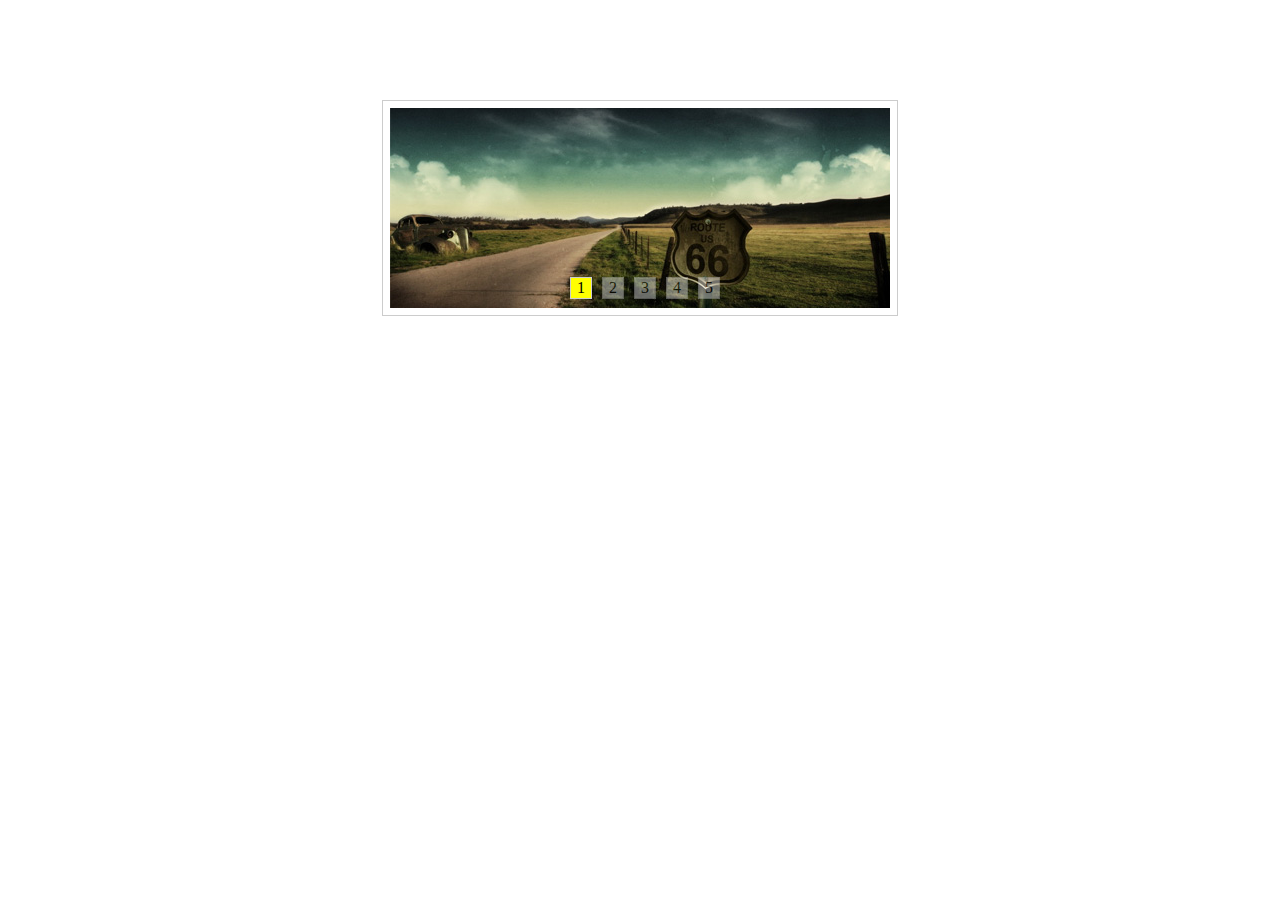
<file: 完整轮播图/index.html>
<!DOCTYPE html>
<html lang="en">
<head>
  <meta charset="UTF-8">
  <title>轮播图</title>
  <link rel="stylesheet" href="./index.css">
</head>
<body>
  <div class="all" id='box'>
    <div class="screen">
      <ul>
        <li><img src="images/1.jpg" width="500" height="200"/></li>
        <li><img src="images/2.jpg" width="500" height="200"/></li>
        <li><img src="images/3.jpg" width="500" height="200"/></li>
        <li><img src="images/4.jpg" width="500" height="200"/></li>
        <li><img src="images/5.jpg" width="500" height="200"/></li>
      </ul>
      <ol>
      </ol>
    </div>
    <div id="arr"><span id="left">&lt;</span><span id="right">&gt;</span></div>
  </div>
  <script>
    // 0.获取要操作的元素
    var box = document.getElementById("box");
    var screen = box.children[0];
    var ul = screen.children[0];
    var ol = screen.children[1];
    var ulLis = ul.children;//所有的图片


    //1.动态生成结构(图片和对应的按钮)
    for (var i = 0; i < ulLis.length; i++) {
      //动态生成按钮(每一个小按钮都是一个li标签)
      var li = document.createElement("li");
      //给li添加序号=索引号+1
      li.innerHTML = i + 1;
      //追加到ol下面
      ol.appendChild(li);
    }
    var olLis = ol.children;
    olLis[0].className = "current";


    //2.鼠标经过按钮(显示对应的图片)
    var imgWidth = screen.offsetWidth;
    for (var j = 0; j < olLis.length; j++) {
      olLis[j].index = j;
      olLis[j].onmouseover = function () {
        for (var k = 0; k < olLis.length; k++) {
           olLis[k].className = "";
        }
        this.className = "current";

        //图片向左移动时目标距离target和 当前按钮索引号 和 图片宽度有关 
        var target = -this.index* imgWidth;
        // console.log(target);    
        animate(ul, target);
      }
    }



    //3.鼠标点击左右箭头
     var arrRight = document.getElementById("right");
     var arrLeft = document.getElementById("left");
     var timer = null;

    // 3.1鼠标经过box显示arr 
    box.onmouseover = function () {
      arr.style.display = "block";
      clearInterval(timer);
    }
    // 3.2鼠标离开box隐藏arr 设置定时器继续自动播放
    box.onmouseout = function () {
      arr.style.display = "none";
      timer = setInterval(playNext, 1000);

    }
    // 3.3点击 右箭头 显示下一张
    var picIndex = 0;//pic表示当前图片的索引
    var squareIndex = 0;//square表示当前按钮的索引
    arrRight.onclick = function () {
      picIndex++;
      if (picIndex< ulLis.length) {
        var target = -picIndex* imgWidth;   
        animate(ul, target);
      }else{
        picIndex = 0;
        ul.style.left = 0;
      }

      squareIndex++;
      if (squareIndex < ulLis.length) {
        //干掉所有小按钮
        for (var i = 0; i < olLis.length; i++) {
          olLis[i].className = "";
        }
        //留下我自己有current类名
        olLis[squareIndex].className = "current";
      }else{
        squareIndex=0;
        for (var i = 0; i < olLis.length; i++) {
          olLis[i].className = "";
        }
        //留下我自己有current类名
        olLis[squareIndex].className = "current";
      } 
    } 

    // 3.4点击 左箭头 显示上一张
    arrLeft.onclick = function () { 
      picIndex--; 
      squareIndex--;
      if (picIndex >= 0) {
        animate(ul, -picIndex * imgWidth);
      }else{
        picIndex=ulLis.length-1;
        ul.style.left = -picIndex * imgWidth+'px';
      }

      if (squareIndex >= 0) {
        for (var i = 0; i < olLis.length; i++) {
          olLis[i].className = "";
        }
        olLis[squareIndex].className = "current";
      }else{
        squareIndex=ulLis.length-1;
        for (var i = 0; i < olLis.length; i++) {
          olLis[i].className = "";
        }
        olLis[squareIndex].className = "current";
      }
    }

    //4.添加自动滚动
    timer = setInterval(playNext, 1000)
    function playNext(){
      // 4.1图片自动滚动
      picIndex++;
      if (picIndex< ulLis.length) {
        var target = -picIndex* imgWidth;   
        animate(ul, target);
      }else{
        picIndex = 0;
        ul.style.left = 0;
      }

      // 4.2索引小按钮自动滚动
      squareIndex++;
      if (squareIndex < olLis.length) {
        //干掉所有小按钮
        for (var i = 0; i < olLis.length; i++) {
          olLis[i].className = "";
        }
        //留下我自己有current类名
        olLis[squareIndex].className = "current";
      }else{
        squareIndex=0;
        for (var i = 0; i < olLis.length; i++) {
          olLis[i].className = "";
        }
        //留下我自己有current类名
        olLis[squareIndex].className = "current";
      } 
    } 

    
    

    function animate(obj, target) {
        clearInterval(obj.timer);
        obj.timer = setInterval(function () {
            var step = 25;
            //left值越小越靠左
            //obj.offsetLeft小于target
            //obj在target的左侧
            //应该向右走
            //向右走step是正
            /*if (obj.offsetLeft < target) {
             step = 25;
             }
             if (obj.offsetLeft > target) {
             //向左走是负
             step = -25;
             }*/
            var step = obj.offsetLeft < target ? step : -step;

            //Math.abs(obj.offsetLeft - target) 这个表示对象到目标的距离
            //如果对象到目标的距离比一步迈出的距离要大 我就要继续走

            if (Math.abs(obj.offsetLeft - target) > Math.abs(step)) {
                obj.style.left = obj.offsetLeft + step + "px";
            } else {
                //再迈一步就超过目标了
                obj.style.left = target + "px";//手动把对象放置到目标上
                clearInterval(obj.timer);//清理定时器
            }
        }, 15)
    }

  </script>
</body>
</html>
</file>
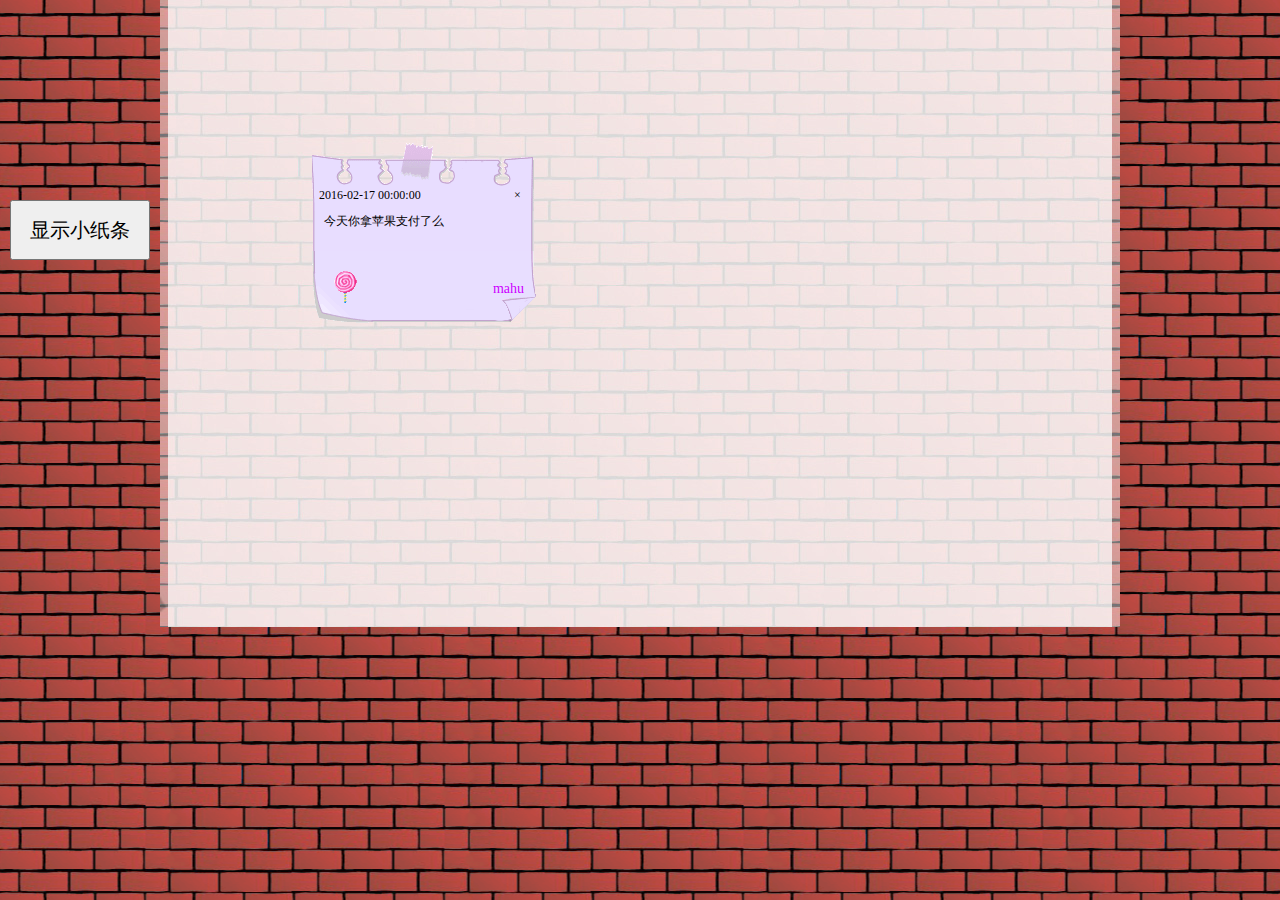
<file: 祝愿墙/祝愿墙.html>
<!DOCTYPE html>
<html>
<head lang="en">
  <meta charset="UTF-8">
  <title></title>
  <style>
    body {
      margin: 0 auto;
      padding: 0px;
      font-size: 12px;
      background: url(images/bg.gif) repeat center 36px;
      text-align: center;
      background-color: #c30230;
    }

    #content {
      margin: 0 auto;
      width: 960px;
      background: url(images/content_bg.jpg) no-repeat left top;
      height: 627px;
      position: relative;
    }

    #content .tip1, #content .tip2, #content .tip3, #content .tip4, #content .tip5, #content .tip6, #content .tip7, #content .tip8 {
      position: absolute;
      width: 227px;
      left: 200px;
      top: 100px;
    }

    #content .tip1 .tip_h {
      background: url(images/tip1_h.gif) no-repeat left top;
    }

    #content .tip1 .tip_h, #content .tip2 .tip_h, #content .tip3 .tip_h, #content .tip4 .tip_h, #content .tip5 .tip_h, #content .tip6 .tip_h, #content .tip7 .tip_h, #content .tip8 .tip_h {
      width: 227px;
      padding-top: 45px;
      height: 23px;
      text-align: left;
      cursor: move;
    }

    #content .tip1 .tip_c {
      background: url(images/tip1_c.gif) repeat-y;
    }

    #content .tip1 .tip_c, #content .tip2 .tip_c, #content .tip3 .tip_c, #content .tip4 .tip_c, #content .tip5 .tip_c, #content .tip6 .tip_c, #content .tip7 .tip_c, #content .tip8 .tip_c {
      width: 200px;
      padding-left: 12px;
      padding-right: 15px;
      min-height: 40px;
      text-align: left;
      line-height: 20px;
      max-height: 160px;
      word-wrap: break-word;
      word-break: break-all;
      overflow: hidden;
    }

    #content .tip1 .tip_f {
      background: url(images/tip1_f.gif) no-repeat left top;
    }

    #content .tip1 .tip_f, #content .tip2 .tip_f, #content .tip3 .tip_f, #content .tip4 .tip_f, #content .tip5 .tip_f, #content .tip6 .tip_f, #content .tip7 .tip_f, #content .tip8 .tip_f {
      width: 227px;
      height: 53px;
      padding-top: 20px;
    }

    #content .close, #content .close2 {
      float: left;
      font-size: 12px;
      cursor: pointer;
      color: #000000;
    }

    .clr {
      clear: both;
      overflow: auto;
      display: block;
      height: 0px;
    }

    #content .icon {
      float: left;
      width: 35px;
      padding-left: 15px;
      height: 35px;
      text-align: center;
    }

    #content .name {
      float: right;
      padding-right: 15px;
      text-align: right;
      font-size: 14px;
      line-height: 35px;
      color: #C0F;
    }

    #content .num {
      float: left;
      padding-left: 7px;
      width: 195px;
    }

    #btn {
      width: 140px;
      height: 60px;
      font-size: 20px;
      position: fixed;
      top: 200px;
      left: 10px;
      cursor: pointer;
    }

    button:hover {
      background-color: yellowgreen;
    }
  </style>
</head>
<body>
<button id="btn">显示小纸条</button>
<!--纸条墙-->
<div id="content">
  <div class="tip1" id="tip1" style="left: 152px; top: 143px;">
      <div class="tip_h" title="双击关闭纸条">
          <div class="num">2016-02-17 00:00:00</div>
          <div class="close" title="关闭纸条">×</div>
          <div class="clr"></div>
      </div>
      <div class="tip_c">今天你拿苹果支付了么</div>
      <div class="tip_f">
          <div class="icon"><img src="images/bpic_1.gif" alt="" title=""></div>
          <div class="name">mahu</div>
          <div class="clr"></div>
      </div>
  </div>
</div>
</body>
<script src=myTool.js></script>
<script>
//  分析功能： 单击按钮 生成很多个小纸条（div）:每个小字条都是一个对象
//  1.先从数据库中获取一些数据
var data = [
  {"id": 11, "name": "mahu", "content": "今天你拿苹果支付了么", "time": "2016-02-17 00:00:00"},
  {"id": 22, "name": "haha", "content": "今天天气不错，风和日丽的", "time": "2016-02-18 12:40:00"},
  {"id": 3, "name": "jjjj", "content": "常要说的事儿是乐生于苦", "time": "2016-03-18 12:40:00"},
  {"id": 4, "name": "9.8的妹纸", "content": "把朋友家厕所拉堵了 不敢出去 掏了半小时了都", "time": "2016-03-18 12:40:00"},
  {"id": 5, "name": "雷锋ii.", "content": "元宵节快乐", "time": "2016-02-22 12:40:00"},
  {"id": 6, "name": "哎呦哥哥.", "content": "据说今晚央视的元宵晚会导演和春晚导演是同一个人，真是躲得过初一，躲不过十五。", "time": "2016-02-22 01:30:00"},
  {"id": 7,"name": "没猴哥，不春晚","content": "班主任:“小明，你都十二岁了，还是三年级，不觉得羞愧吗”？。小明:“一点也不觉得，老师你都四十多岁了，不也是年年在三年级混日子吗？羞愧的应该是你”。老师:……", "time": "2016-02-22 01:30:00"},
  {"id": 8, "name": "哎呦杰杰.", "content": "真搞不懂你们地球人，月亮有什么好看的，全是坑，还是对面那哥们好看，", "time": "2016-02-22 01:30:00"},
  {"id": 9, "name": "哎呦哎呦", "content": "今天哪里的烟花最好看！！？答：朋友圈。。。", "time": "2016-02-22 02:30:00"}
];
var oBtn =$("#btn");
var oCon = $("#content");

//2.单击按钮 生成多个小纸条
oBtn.onclick=function () {
  oCon.innerHTML="";                                    //生成小纸条前先清除#content已有的内容（id="tip1"的小纸条）
  for(var i=0;i<data.length;i++){                      //循环生成多个小纸条：
    var oDiv = document.createElement("div");           //每次循环创建一个div,(每个小字条占用一个块)
    oDiv.className="tip1";                       //给每个divt添加类名，id名,这里让每个div的类名都是"tip1"
    oDiv.id="tip"+i;                    //div的ID名；(data.id:数组中第i项的ID比如第一项的ID是1)


    oDiv.innerHTML='<div class="tip_h" title="双击关闭纸条">'+            //将内部结构（每个字条的内容结构）进行字符串拼接 并将数据写入
      '<div class="num">'+data[i].time+'</div>'+             //data[i].time数组中第i项的time属性
      '<div class="close" title="关闭纸条">×</div>'+
      '<div class="clr"></div>'+
      '</div>'+
      '<div class="tip_c">'+data[i].content+'</div>'+
      '<div class="tip_f">'+
      '<div class="icon"><img src="images/bpic_1.gif" alt="" title=""></div>'+
      '<div class="name">'+data[i].name+'</div>'+
      '<div class="clr"></div>'+
      '</div>';
// 在墙里面（集合oCon中 随机按安排div位置 ：left 和top
    var left = Math.round(Math.random()*700);  var top =  Math.round(Math.random()*400);

    // 将随机的结果赋给生成的某个div小纸条
    oDiv.style.left=left+"px";    oDiv.style.top=top+"px";
    oCon.appendChild(oDiv);      // 将div小纸条放入集合oCon中

    var myIndex=1;    //作为层级属性值用来记录每个div的层数
    oDiv.onclick=function () {
      //单击以后让它的层级 等于myIndex
      this.style.zIndex = myIndex;       //zIndex层级属性
      //让myIndex增加一个
      myIndex++;
    }

    var aClose = $(".close",oCon);            //从整个页面所有的小纸条里获取close 关闭按钮
    for(var i=0;i<aClose.length;i++){
      //给所有的关闭按钮 添加单击事件
      aClose[i].onclick=function () {               //this:aClose[i]; this.parentNode:aClose[i]所在的父元素
        //让ocon去移出里面的 关闭按的对应的小纸条       //this.parentNode.parentNode:某一个小div
        oCon.removeChild(this.parentNode.parentNode); //removeChild()用来删除父节点的一个子节点
      }
    }

    // 从整个页面小纸条中 获取所有的tip_h 添加双击事件
    var oTip_h = $(".tip_h",oCon);
    for(var i=0;i<oTip_h.length;i++){
      oTip_h[i].ondblclick=function () {
        oCon.removeChild(this.parentNode);
      }
    }
  }
}
</script>
</html>
</file>
<file: 完整轮播图/index.css>
* {
    padding: 0;
    margin: 0;
    list-style: none;
    border: 0;
}

.all {
    width: 500px;
    height: 200px;
    padding: 7px;
    border: 1px solid #ccc;
    margin: 100px auto;
    position: relative;
}

.screen {
    width: 500px;
    height: 200px;
    overflow: hidden;
    position: relative;
}

.screen li {
    width: 500px;
    height: 200px;
    overflow: hidden;
    float: left;
}

.screen ul {
    position: absolute;
    left: 0;
    top: 0px;
    width: 3000px;
}

.all ol {
    position: absolute;
    left: 50%;
    bottom: 10%;
    transform: translate(-50%,50%);
    line-height: 20px;
    text-align: center;
}

.all ol li {
    float: left;
    width: 20px;
    height: 20px;
    background: #fff;
    opacity: 0.4;
    border: 1px solid #ccc;
    margin-left: 10px;
    cursor: pointer;
}

.all ol li.current {
    background: yellow;
    opacity: 1;
}

#arr {
    display: none;
}

#arr span {
    width: 40px;
    height: 40px;
    position: absolute;
    left: 5px;
    top: 50%;
    margin-top: -20px;
    background: #000;
    cursor: pointer;
    line-height: 40px;
    text-align: center;
    font-weight: bold;
    font-family: '黑体';
    font-size: 30px;
    color: #fff;
    opacity: 0.3;
    border: 1px solid #fff;
}

#arr #right {
    right: 5px;
    left: auto;
}
</file>
